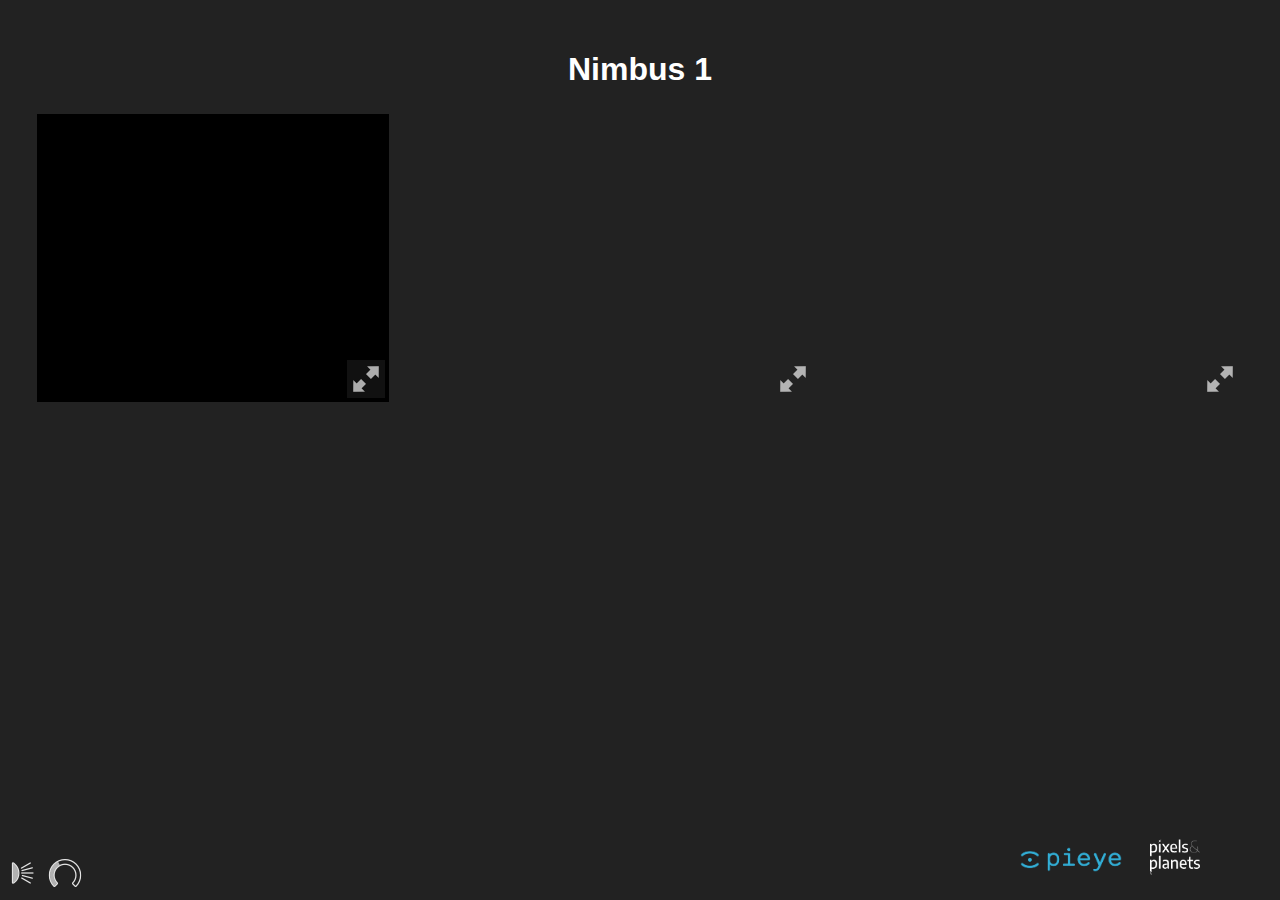
<file: index.html>
<!DOCTYPE HTML>
<html>
  <head>
    <title>Nimbus 1 by pieye</title>
    <link rel="stylesheet" href="style.css" type="text/css">
    
    <script src="jquery-3.4.1.min.js"></script>
    <script type="module" src="nimbus_ui.js"></script>
  </head>
  <body>
    <div id="infoContainer">
      <span class="label">fps: </span><span id="fpsValue" class="value"></span> |
      <span class="label">temp: </span><span id="tempValue" class="value"></span> |
      <span class="label">exposure long: </span><span id="expoLongValue" class="value"></span> |
      <span class="label">exposure short: </span><span id="expoShortValue" class="value"></span> |
      <span><a href="/version.html">Version</a></span> | 
      <span><a href="/about.html">About</a></span>
    </div>
    
    
    <h1>Nimbus 1</h1>
      <div id="viewHull">
        <div class="viewContainer" id="container3D">
          <button class="toggleFullScreen"></button>
        </div>
        <div class="viewContainer" id="container2DAmp">
          <canvas id="2dAmp" width="352" height="288"></canvas>
          <button class="toggleFullScreen"></button>
        </div>
        <div class="viewContainer" id="container2DDist">
          <canvas id="2dRad" width="352" height="288"></canvas>
          <button class="toggleFullScreen"></button>
        </div>
    </div>

    <button id="globalSettingsButton"></button>
    <button id="showInfoButton"></button>
    
    <div id="logos" >
      <a href="https://pieye.org"><img src="assets/PIEYE_Logo_RGB_POS.png" width="110" height="33"></a>
      <a href="https://pixelsandplanets.com"><img src="assets/pp_logo_white.png" width="50" height="38"></a>
    </div>

    <div id="globalSettingsContainer">
      <table class="exposureContainer" cellspacing="0" cellpadding="0">
        <tr>
          <td>Exposure</td>
          <td><input type="range" min="0" max="65535" value="50" class="slider" id="expoSlider"></td>
        </tr><tr>
          <td>HDR factor</td>
          <td><input type="range" min="0.01" max="1" step="0.001" value="0.3" class="slider" id="hdrSlider"></td>
        </tr>
        <tr>
          <td>
            <div class="hdr">
              <input type="checkbox" name="hdr" class="hdr-checkbox" id="HDRSwitch" tabindex="0" checked>
              <label class="hdr-label" for="HDRSwitch">
                  <span class="hdr-inner"></span>
                  <span class="hdr-switch"></span>
              </label>
          </div>
        </td>
        <td>
          <div class="auto">
            <input type="checkbox" name="auto" class="auto-checkbox" id="AutoExposureSwitch" tabindex="0" checked>
            <label class="auto-label" for="AutoExposureSwitch">
                <span class="auto-inner"></span>
                <span class="auto-switch"></span>
            </label>
        </td>
        </tr>
      </table>
    </div>
    <!--
    <a href="hardware.html">About</a>
    <a href="debug.html">Debug</a> -->
  </body>
  <script src="three.min.js"></script>
  <script src="TrackballControls.js"></script>
  <script type="module" src="app.js"></script>
</html>
</file>
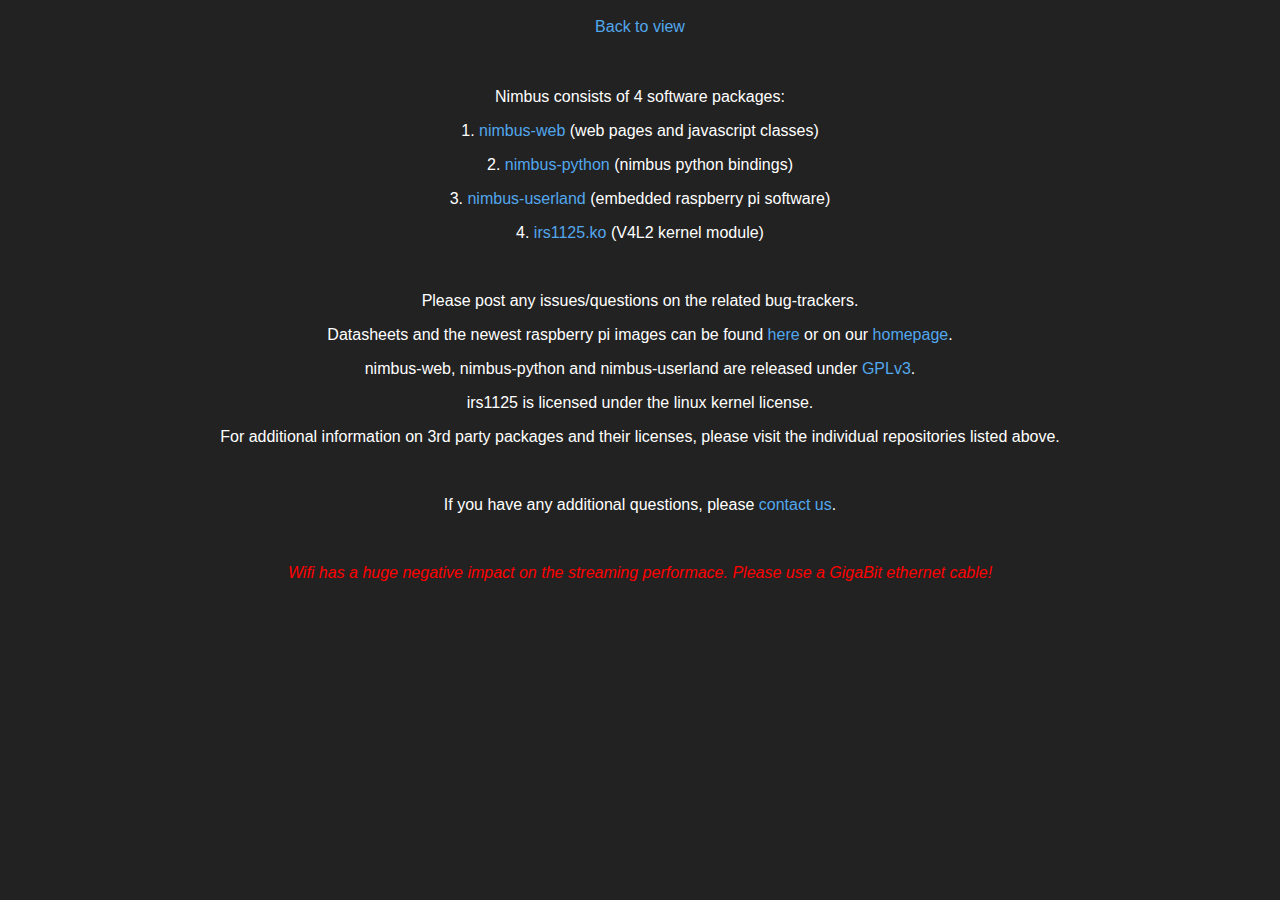
<file: about.html>
<!DOCTYPE HTML>
<html>
  <head>
    <title>About</title>
    <link rel="stylesheet" href="style.css" type="text/css">
    <style>
        .importantNote {
            color: #ff0000;
            font-style: italic;
        }
    </style>
  </head>
  <body>
      <br />
      <a href="index.html">Back to view</a>
      <br />
      <br />
      <br />
      <p>Nimbus consists of 4 software packages:</p>
      <p>1. <a href="https://github.com/pieye/nimbus-web" target="_blank" rel="noopener">nimbus-web</a> (web pages and javascript classes)</p>
      <p>2. <a href="https://github.com/pieye/nimbus-python" target="_blank" rel="noopener">nimbus-python</a> (nimbus python bindings)</p>
      <p>3. <a href="https://github.com/pieye/nimbus-userland" target="_blank" rel="noopener">nimbus-userland</a> (embedded raspberry pi software)</p>
      <p>4. <a href="https://github.com/raspberrypi/linux" target="_blank" rel="noopener">irs1125.ko</a> (V4L2 kernel module)</p>
      <p>&nbsp;</p>                                                                                             
      <p>Please post any issues/questions on the related bug-trackers.</p>                                      
      <p>Datasheets and the newest raspberry pi images can be found <a href="https://cloud.pieye.org/index.php/s/c2QSa6P4wBtSJ4K" target="_blank">here</a> or on our <a href="https://pieye.org" target="_blank">homepage</a>.</p>
      <p>nimbus-web, nimbus-python and nimbus-userland are released under <a href="https://www.gnu.org/licenses/gpl-3.0.txt" target="_blank" rel="noopener">GPLv3</a>.</p>
      <p>irs1125 is licensed under the linux kernel license.</p>
      <p>For additional information on 3rd party packages and their licenses, please visit the individual repositories listed above.</p>
      <p>&nbsp;</p>                                                                                             
      <p>If you have any additional questions, please&nbsp;<a href="mailto:info@pieye.org">contact us</a>.</p>  
      <p>&nbsp;</p>                                                                                             
      <p class="importantNote">Wifi has a huge negative impact on the streaming performace. Please use a GigaBit ethernet cable!</p>
  </body>
</html>
</file>
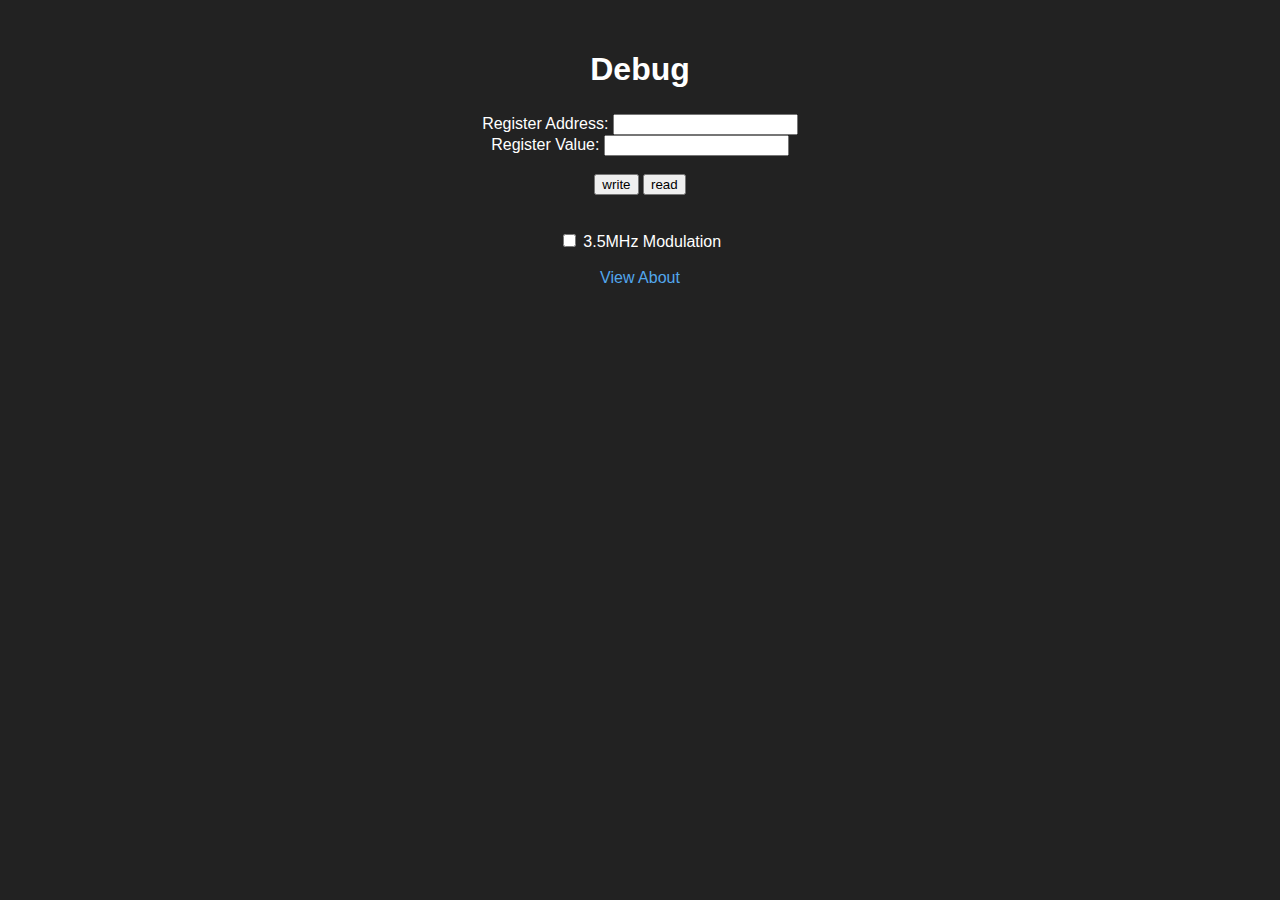
<file: debug.html>
<html>
    <head>
        <title>Debug</title>
        <link rel="stylesheet" href="style.css" type="text/css">
    </head>
    <body>
        <h1>Debug</h1>
        <div>
           Register Address: <input type="text" name="regAddr" id="regAddr"><br>
           Register Value: <input type="text" name="regVal" id="regValue"><br>
           <div id="status"></div><br>
           <input type="button" value="write" id="writeReg">
           <input type="button" value="read" id="readReg">
        </div>
        <br>
        <br>
        <label>
          <input type="checkbox" name="mod_freq" id="modFreq">
          3.5MHz Modulation
        </label>
        <br>&nbsp;
        <br>
        <a href="index.html">View</a>
        <a href="hardware.html">About</a>
    </body>
    <script type="module">
        import { NimbusRPC } from './nimbusRPC.js';

        var n = new NimbusRPC(location.host);
        var writeReg = document.getElementById("writeReg");
        var readReg = document.getElementById("readReg");
        var modFreq = document.getElementById("modFreq");

        n.getSequences().then(
            function(response) {
                if (response[0]["pll"] === 0)
                    modFreq.checked = false;
                else
                    modFreq.checked = true;
            },
            function(status) {
                console.log("error getting sequences: " + status);
        });

        modFreq.onclick = function(){
            var pll = 0;
            if (modFreq.checked === true)
                pll = 3;

            n.getSequences().then(
                function(response) {
                    var i;
                    for (i=0;i<response.length;i++)
                    {
                        response[i]["pll"] = pll;
                    }
                    n.setSequences(response).then(
                        function(response) {},
                        function(status) {
                            alert("error setting sequences: " + status);
                    });
                },
                function(status) {
                    alert("error getting sequences: " + status);
            });
        }

        writeReg.onclick = function(){
            var addr = parseInt(document.getElementById("regAddr").value);
            var value = parseInt(document.getElementById("regValue").value);

            if (isNaN(addr)) {
                document.getElementById("regAddr").value = "";
                document.getElementById("status").innerHTML = "invalid addr";
            }
            else if (isNaN(value)) {
                document.getElementById("regValue").value = "";
                document.getElementById("status").innerHTML = "invalid value";
            }
            else {
                document.getElementById("status").innerHTML = "";
                n.setRegister(addr, value).then(
                    function() {
                        document.getElementById("status").innerHTML = "OK";
                    },
                    function(status) {
                        document.getElementById("status").innerHTML = "Error: "+status; 
                    });
            }
        };

        readReg.onclick = function(){
            var addr = parseInt(document.getElementById("regAddr").value);

            if (isNaN(addr)) {
                document.getElementById("regAddr").value = "";
                document.getElementById("status").innerHTML = "invalid addr";
            }
            else {
                document.getElementById("status").innerHTML = "";
                document.getElementById("regValue").innerHTML = "";
                n.getRegister(addr).then(
                    function(val) {
                        document.getElementById("status").innerHTML = "Content: 0x"+val.toString(16);
                    },
                    function(status) {
                        document.getElementById("status").innerHTML = "Error: "+status; 
                    });
            }
        };
    </script>
</html>
</file>
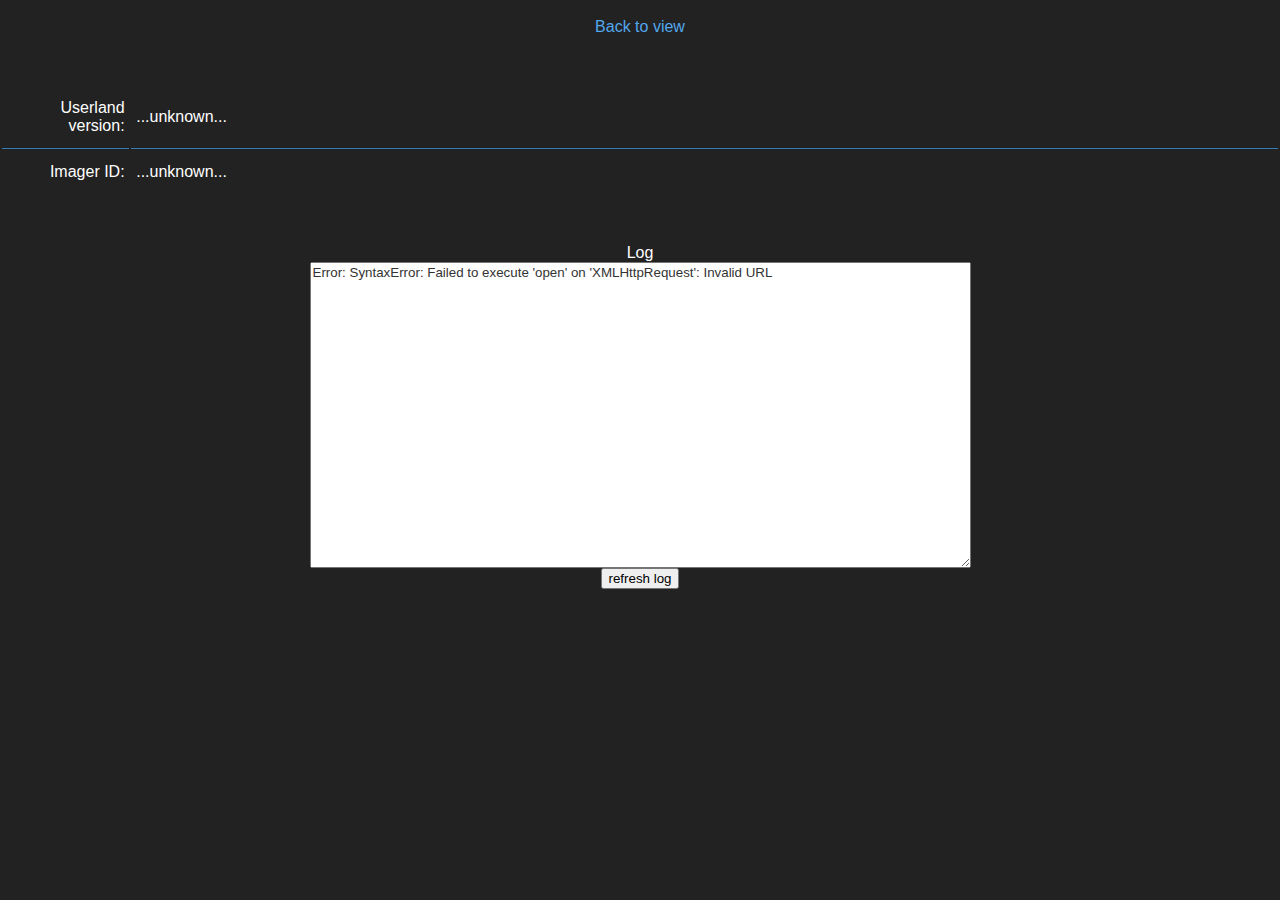
<file: hardware.html>
<html>
	<head>
		<title>Hardware configuration</title>
    <link rel="stylesheet" href="style.css" type="text/css">
	</head>
	<body>
    <br />
    <a href="index.html">Back to view</a>
    <table>
      <tr>
        <td>Userland version:</td>
        <td id="userlandVersion">...unknown...</td>
      </tr>
      <tr>
        <td>Imager ID:</td>
        <td id="imagerID">...unknown...</td>
      </tr>
    </table>
        <div>
            Log<br>
            <textarea id="logTxt" name="log text" cols="80" rows="20"></textarea><br>
            <input type="button" value="refresh log" id="getLog">
        </div>
        <!-- <a href="debug.html">Debug</a> -->

	</body>

  <script type="module">
        import { NimbusRPC } from './nimbusRPC.js';
        
        var n = new NimbusRPC(location.host);
        var logBut = document.getElementById("getLog");

        n.getUserlandVersion().then(
                function(val) {
                    document.getElementById("userlandVersion").innerHTML=val;
                },
                function(status) {
                    console.log(status);
                });
                
        n.getIdent().then(
                function(val) {
                    document.getElementById("imagerID").innerHTML=val;
                },
                function(status) {
                    console.log(status);
                });
       n.getLog().then(
                function(val) {
                    document.getElementById("logTxt").innerHTML = val;
                },
                function(status) {
                    document.getElementById("logTxt").innerHTML = "Error: "+status; 
                });
               
        logBut.onclick = function(){
            n.getLog().then(
                function(val) {
                    document.getElementById("logTxt").innerHTML = val;
                },
                function(status) {
                    document.getElementById("logTxt").innerHTML = "Error: "+status; 
                });
        };


    </script>
</html>
</file>
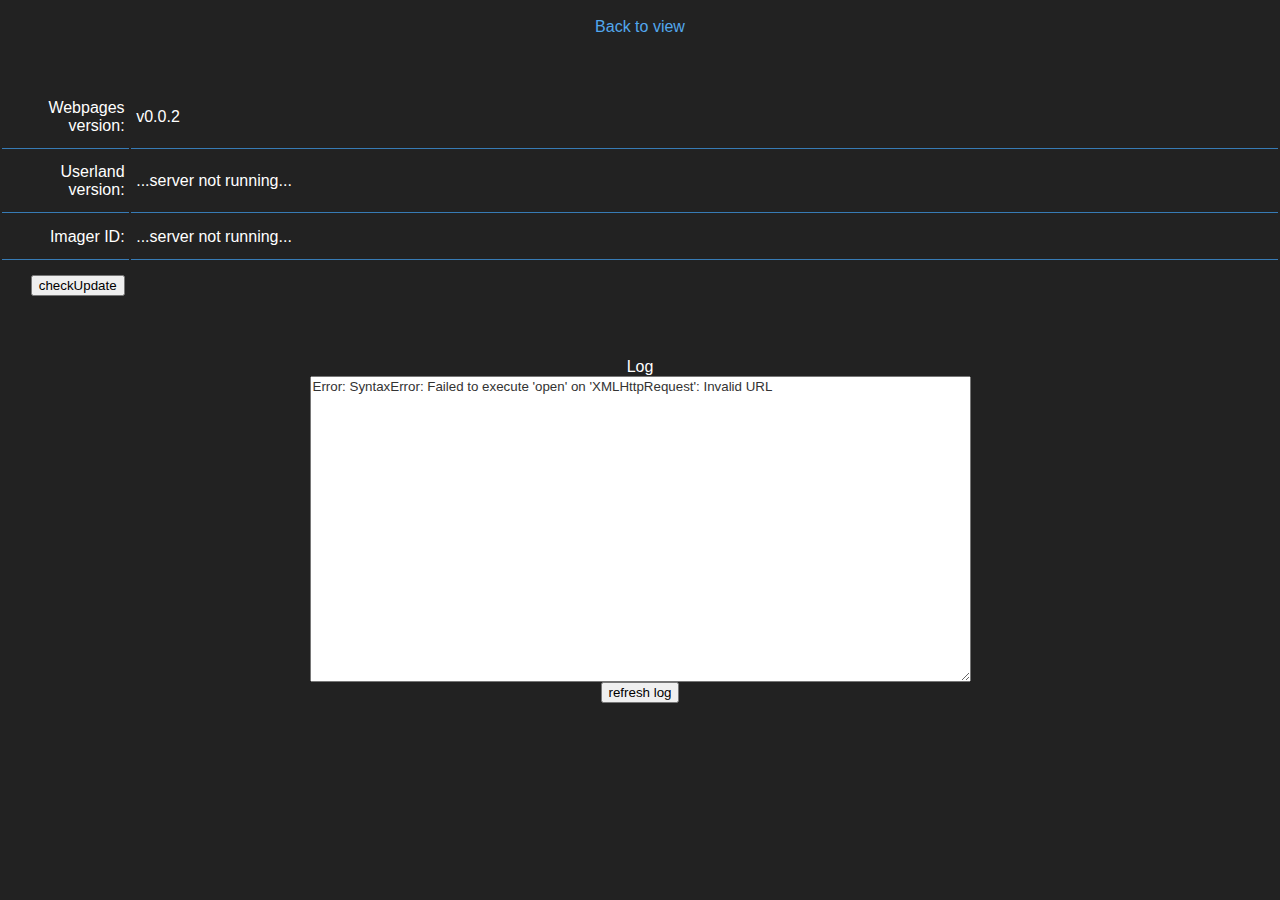
<file: version.html>
<html>
	<head>
		<title>Hardware configuration</title>
    <link rel="stylesheet" href="style.css" type="text/css">
	</head>
	<body>
    <br />
    <a href="index.html">Back to view</a>
    <table>
      <tr>
        <td>Webpages version:</td>
        <td id="webpagesVersion">...unknown...</td>
      </tr>

      <tr>
        <td>Userland version:</td>
        <td id="userlandVersion">...server not running...</td>
      </tr>
      <tr>
        <td>Imager ID:</td>
        <td id="imagerID">...server not running...</td>
      </tr>
      <tr>
        <td>
            <input type="button" value="checkUpdate" id="checkUpdate">
        </td>
        <td id="updateResult"></td>
      </tr>

    </table>
        <div>
            Log<br>
            <textarea id="logTxt" name="log text" cols="80" rows="20"></textarea><br>
            <input type="button" value="refresh log" id="getLog">
        </div>
        <!-- <a href="debug.html">Debug</a> -->

	</body>

  <script type="module">
        import { NimbusRPC } from './nimbusRPC.js';
        import { isNewerVersion, getVersionString } from './version.js';
        
        var n = new NimbusRPC(location.host);
        var logBut = document.getElementById("getLog");
        var updateBut = document.getElementById("checkUpdate");
        document.getElementById("webpagesVersion").innerHTML = getVersionString();

        n.getUserlandVersion().then(
                function(val) {
                    document.getElementById("userlandVersion").innerHTML=val;
                },
                function(status) {
                    console.log(status);
                });
                
        n.getIdent().then(
                function(val) {
                    document.getElementById("imagerID").innerHTML=val;
                },
                function(status) {
                    console.log(status);
                });
       n.getLog().then(
                function(val) {
                    document.getElementById("logTxt").innerHTML = val;
                },
                function(status) {
                    document.getElementById("logTxt").innerHTML = "Error: "+status; 
                });
               
        logBut.onclick = function(){
            n.getLog().then(
                function(val) {
                    document.getElementById("logTxt").innerHTML = val;
                },
                function(status) {
                    document.getElementById("logTxt").innerHTML = "Error: "+status; 
                });
        };

        function getJSON(url) {
            var p1 = new Promise(
                function(resolve, reject) {
                    var xhr = new XMLHttpRequest();
                    xhr.open('GET', url, true);
                    xhr.responseType = 'json';
                    xhr.onload = function() {
                        var status = xhr.status;
                        if (status === 200)
                            resolve(xhr.response);
                        else
                            reject(xhr.status, xhr.response);
                    }

                xhr.send();
            });
            return p1;
        }

        updateBut.onclick = function(){
            getJSON("https://api.github.com/repos/pieye/nimbus-web/releases/latest").then(
                function(response) {
                    if (isNewerVersion(response["tag_name"]))
                        document.getElementById("updateResult").innerHTML = 'new version available, check <a href="https://cloud.pieye.org/index.php/s/c2QSa6P4wBtSJ4K" target="_blank">here</a>';
                    else
                        document.getElementById("updateResult").innerHTML = 'you are up-to-date';
                },
                function(status, response) {
                    document.getElementById("updateResult").innerHTML = "check your internet connection (status code="+status+")"; 
                });
        };

    </script>
</html>
</file>
<file: style.css>
* {
  color: #fff;
  font-family: sans-serif;
}

/* Classes */

.fullScreen {
  background: rgba( 0, 0, 0, 0.88 );
  left: 0;
  position: absolute;
  top: 0;
}

.viewContainer {
  position: relative;
  width: 352px;
}

/* Elements */

a {
  color: #52A7ED;
  text-decoration: none;
}

a:hover {
  text-decoration: underline;
}

body {
  background-color: rgb( 34, 34, 34 );
  margin: 0;
  text-align: center;
}

button {
  background-color: #22222280;
  background-position: center;
  background-size: contain;
  border: none;
  bottom: 8px;
  height: 38px;
  position: absolute;
  right: 4px;
  width: 38px;
  z-index: 950;
}

button.toggleFullScreen {
  background-image: url( '/assets/full_screen.png' );
}

button.toggleFullScreen.toNormal {
  background-image: url( '/assets/normal_size.png' );
}

button#showInfoButton {
  background-image: url( '/assets/data.png' );
}

button#globalSettingsButton {
  background-image: url( '/assets/illumination.png' );
}

button#AutoExposureButton {
  background-image: url( '/assets/autoexposure.png' );
}

button#HDRButton {
  background-image: url( '/assets/hdr.png' );
}

canvas {
  height: 288px;
  width: 352px;
  max-width: 100%;
}

h1{
  margin-top: 4%;
  margin-bottom: 2%;
}

input {
  color: #000;
}

table {
  margin: 3rem auto;
  width: 100%;
}

td {
  border-bottom: 1px solid #377BB5;
  padding: 0.8rem 0.3rem;
}

td:first-child {
  text-align: right;
  width: 10%;
}

textarea {
  color: #333;
}

tr:last-child td {
  border-bottom: none;  
}

/* IDs */

#globalSettingsButton {
  position: fixed;
  left: 4px;
  z-index: 950;
}

#AutoExposureButton{
  position: absolute;
  left: 88px;
  z-index: 950;
}

#HDRButton{
  position: absolute;
  left: 130px;
  z-index: 950;
}

#globalSettingsContainer {
  background-color: rgba( 0, 0, 0, 0.88 );
  bottom: 0;
  display: none;
  padding: 1rem 10%;
  position: fixed;
  width: 80%;
  z-index: 900;
}

#globalSettingsContainer input {
  width: 100%;
}

#infoContainer {
  background-color: rgba( 0, 0, 0, 0.88 );
  display: none;
  padding: 1rem 10%;
  position: absolute;
  top: 0;
  width: 80%;
  z-index: 1000;
}

#logos {
  bottom: 0;
  margin: 0 80px 20px 0;
  position: fixed;
  right: 0;
}

#logos a {
  border: none;
  margin-left: 20px;
}

#showInfoButton {
  position: fixed;
  left: 46px;
  z-index: 950;
}

#viewHull {
  display: flex;
  flex-wrap: wrap;
  justify-content: space-around;
}

@media ( max-width: 1100px ) {
  
  #viewHull {
    align-items: center;
    flex-direction: column;
    width: 100%;
  }
}


/* HDR Switch */
/*  */
.hdr {
  position: relative; width: 82px;
  -webkit-user-select:none; -moz-user-select:none; -ms-user-select: none;
}
.hdr-checkbox {
  position: absolute;
  opacity: 0;
  pointer-events: none;
}
.hdr-label {
  display: block; overflow: hidden; cursor: pointer;
  border: 2px solid #999999; border-radius: 0px;
}
.hdr-inner {
  display: block; width: 200%; margin-left: -100%;
  transition: margin 0.1s ease-in 0s;
}
.hdr-inner:before, .hdr-inner:after {
  display: block; float: left; width: 50%; height: 30px; padding: 0; line-height: 26px;
  font-size: 10px; color: white; font-family: Trebuchet, Arial, sans-serif; font-weight: bold;
  box-sizing: border-box;
  border: 2px solid transparent;
  background-clip: padding-box;
}
.hdr-inner:before {
  content: "HDR ON";
  padding-left: 15px;
  text-align: left;
  background-color: #00FF00; color: #333333; //32AFD7
}
.hdr-inner:after {
  content: "HDR OFF";
  padding-right: 10px;
  background-color: #CCCCCC; color: #333333;
  text-align: right;
}
.hdr-switch {
  display: block; width: 15px; margin: 0px;
  background: #828282;
  position: absolute; top: 0; bottom: 0;
  right: 67px;
  transition: all 0.1s ease-in 0s; 
}
.hdr-checkbox:checked + .hdr-label .hdr-inner {
  margin-left: 0;
}
.hdr-checkbox:checked + .hdr-label .hdr-switch {
  right: 0px; 
}




/* Auto Exposure Switch */
/*  */
.auto {
  position: relative; width: 82px;
  -webkit-user-select:none; -moz-user-select:none; -ms-user-select: none;
}
.auto-checkbox {
  position: absolute;
  opacity: 0;
  pointer-events: none;
}
.auto-label {
  display: block; overflow: hidden; cursor: pointer;
  border: 2px solid #999999; border-radius: 0px;
}
.auto-inner {
  display: block; width: 200%; margin-left: -100%;
  transition: margin 0.1s ease-in 0s;
}
.auto-inner:before, .auto-inner:after {
  display: block; float: left; width: 50%; height: 30px; padding: 0; line-height: 26px;
  font-size: 10px; color: white; font-family: Trebuchet, Arial, sans-serif; font-weight: bold;
  box-sizing: border-box;
  border: 2px solid transparent;
  background-clip: padding-box;
}
.auto-inner:before {
  content: "Auto ON";
  padding-left: 15px;
  text-align: left;
  background-color: #00FF00; color: #333333;
}
.auto-inner:after {
  content: "Auto OFF";
  padding-right: 10px;
  background-color: #CCCCCC; color: #333333;
  text-align: right;
}
.auto-switch {
  display: block; width: 15px; margin: 0px;
  background: #828282;
  position: absolute; top: 0; bottom: 0;
  right: 67px;
  transition: all 0.1s ease-in 0s; 
}
.auto-checkbox:checked + .auto-label .auto-inner {
  margin-left: 0;
}
.auto-checkbox:checked + .auto-label .auto-switch {
  right: 0px; 
}



/* Table options in exposureContainer */
/*  */
table.exposureContainer {
  margin: 3rem auto;
  width: 100%;
}

table.exposureContainer td {
  border-bottom: 0px solid #377BB5;
  padding: 0.8rem 0.3rem;
}

table.exposureContainer td:first-child {
  text-align: left;
  width: 10%;
}

table.exposureContainer textarea {
  color: #333;
}

table.exposureContainer tr:last-child td {
  border-bottom: none;  
}
</file>
